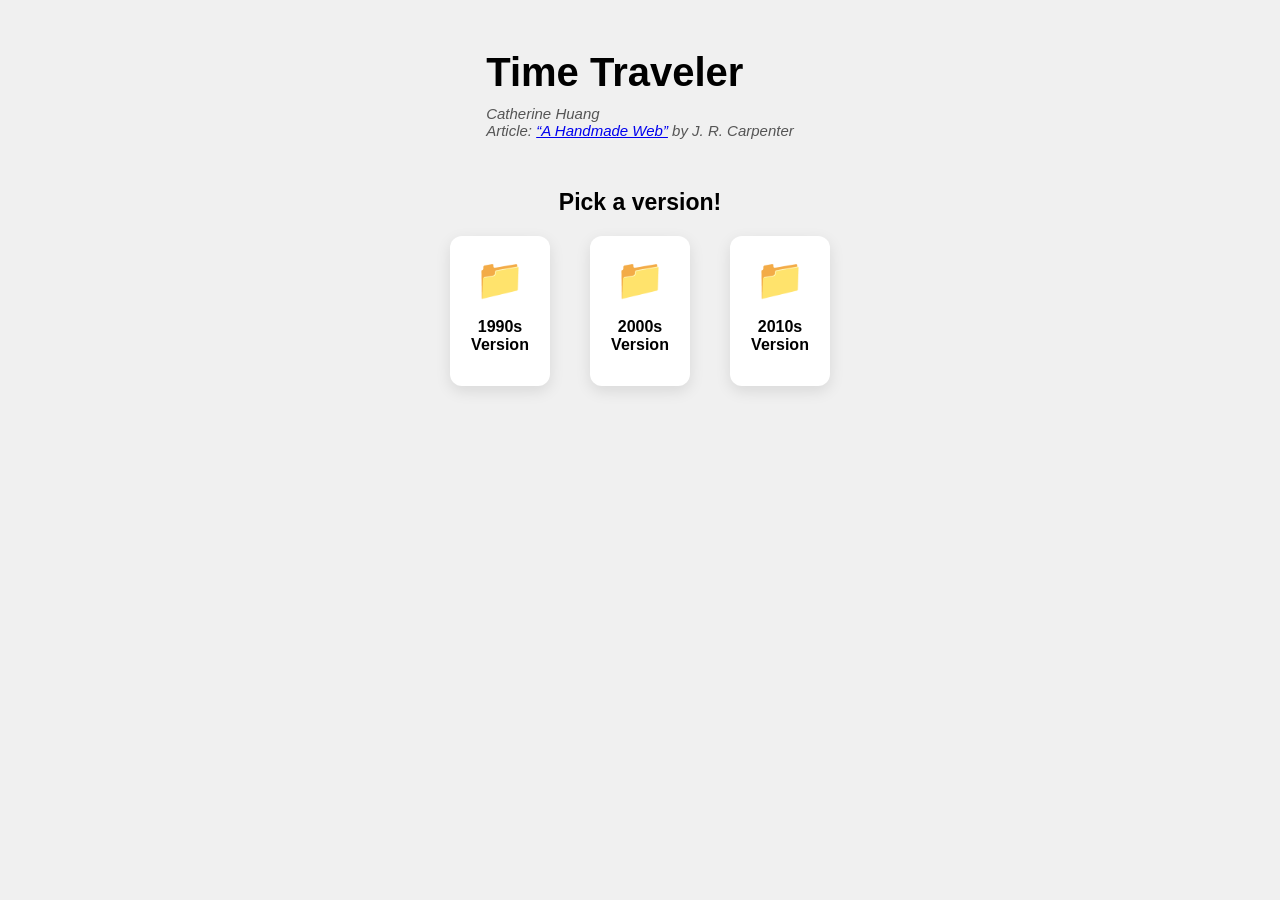
<file: index.html>
<!DOCTYPE html>
<html lang="en">

<head>
	<meta charset="UTF-8">
	<meta name="viewport" content="width=device-width, initial-scale=1.0">
	<title>Time Traveler</title>
	<link rel="stylesheet" href="assets/css/homepage.css">
</head>

<body>

	<header>
		<h1>Time Traveler</h1>
		<p><em>Catherine Huang</em></p>
		<p><em>Article: <a href="https://luckysoap.com/statements/handmadeweb.html" target="_blank">“A Handmade Web”</a>
				by J. R. Carpenter</em></p>
	</header>

	<nav>
		<h2>Pick a version!</h2>
		<ul>
			<li><a href="1990s/index.html">1990s Version</a></li>
			<li><a href="2000s/index.html">2000s Version</a></li>
			<li><a href="2010s/index.html">2010s Version</a></li>
		</ul>
	</nav>

</body>

</html>
</file>
<file: assets/css/homepage.css>
/* Add styles to all elements */
* {
	margin: 0; /* remove margin from all elements */
	padding: 0; /* remove padding from all elements */
	box-sizing: border-box; /* fix width calculation, more info here: https://developer.mozilla.org/en-US/docs/Web/CSS/Reference/Properties/box-sizing */
	font-family: -apple-system, BlinkMacSystemFont, "Segoe UI", Roboto, Helvetica, Arial, sans-serif;
}

/* Write your CSS below (feel free to change the styles already here) */


body {
    background-color: rgb(240, 240, 240);
    color: black;
    display: flex;
    flex-direction: column;
    align-items: center;
    padding: 50px 20px;
}

header h1 {
    font-size: 40px;
    margin-bottom: 10px;
}

header p {
    font-size: 15px;
    color: #555;
}

nav {
    margin-top: 50px;
    width: 100%;
    max-width: 800px;
    text-align: center;
}

nav h2 {
    margin-bottom: 20px;
    font-size: 23px;
}

nav ul {
    list-style: none;
    display: flex;
    justify-content: center;
    gap: 40px;
    flex-wrap: wrap;
}




nav a {
    display: flex;
    flex-direction: column;
    align-items: center;
    text-decoration: none;
    color: black;
    background-color: white;
    padding: 20px;
    width: 100px;
    height: 150px;
    border-radius: 12px;
    box-shadow: 0 5px 15px rgba(0,0,0,0.1);
    transition: transform 0.3s ease, box-shadow 0.3s ease;
    font-weight: 600;
}
nav a:hover {
    transform: translateY(-15px) scale(1.05) rotateX(5deg);
    box-shadow: 0 15px 25px rgba(0,0,0,0.2);
}

nav a::before {
    content: "📁";
    font-size: 40px;
    margin-bottom: 15px;
}
</file>
